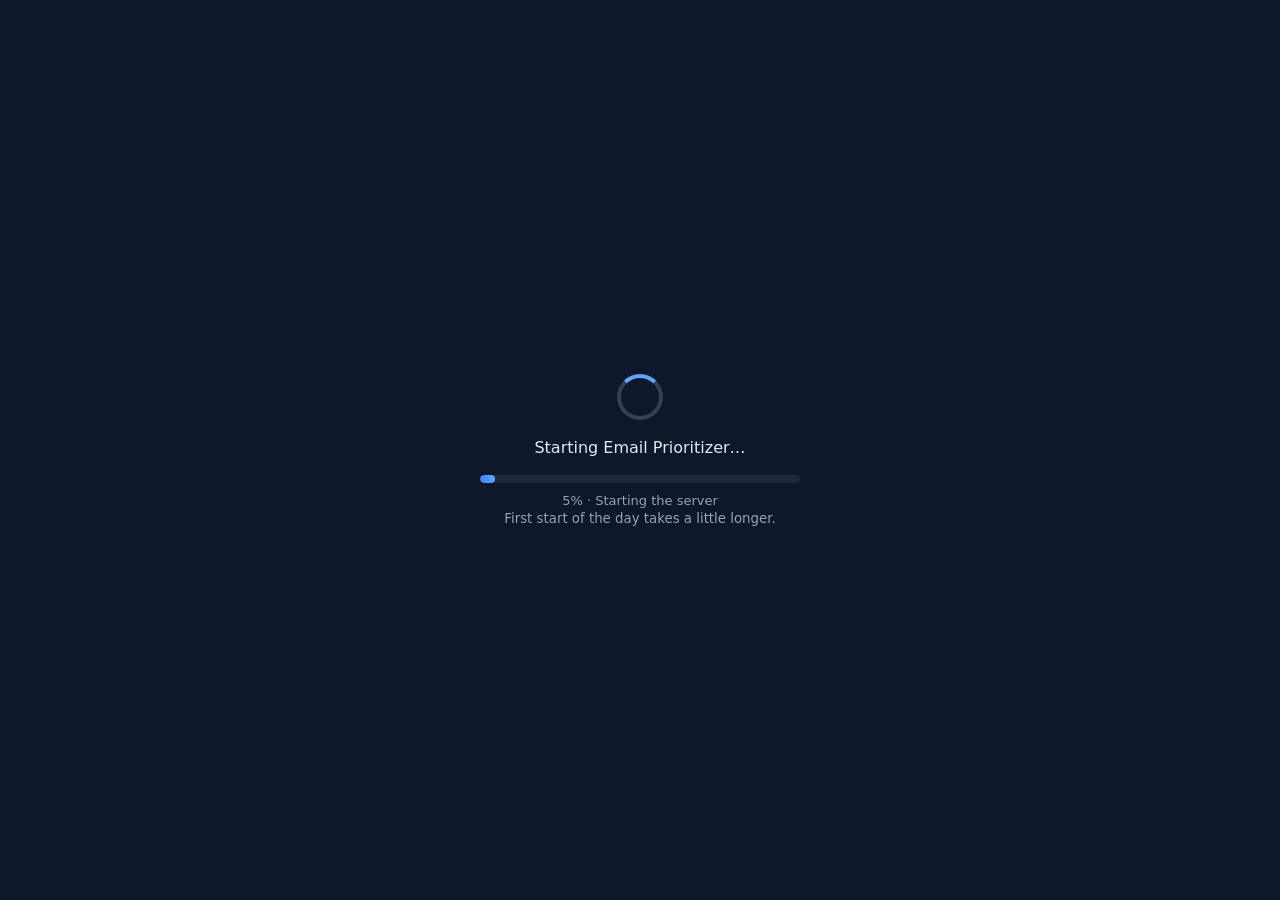
<file: scripts/loading.html>
<!doctype html>
<html lang="en"><head><meta charset="utf-8"><title>Email Prioritizer</title>
<style>
  :root { color-scheme: dark light; }
  body { margin:0; height:100vh; display:grid; place-items:center; font:16px system-ui, sans-serif; background:#0f172a; color:#e2e8f0; }
  .box { text-align:center; }
  .spin { width:38px; height:38px; margin:0 auto 18px; border:4px solid #334155; border-top-color:#60a5fa; border-radius:50%; animation:s 0.9s linear infinite; }
  @keyframes s { to { transform:rotate(360deg); } }
  small { color:#94a3b8; }
  .bar { width:min(320px, 70vw); height:8px; margin:18px auto 10px; background:#1e293b; border-radius:999px; overflow:hidden; }
  .fill { height:100%; width:0; background:linear-gradient(90deg,#3b82f6,#60a5fa); border-radius:999px; transition:width .6s ease-out; }
  .pct { font-variant-numeric:tabular-nums; color:#94a3b8; font-size:13px; }
  body { user-select:none; }
</style></head>
<body><div class="box"><div class="spin"></div><div>Starting Email Prioritizer…</div><div class="bar" role="progressbar" aria-valuemin="0" aria-valuemax="100" aria-valuenow="0" id="bar"><div class="fill" id="fill"></div></div><div class="pct"><span id="pct">0</span>% · <span id="stage">Starting the server</span></div><small id="t">First start of the day takes a little longer.</small></div>
<script>
  var app = 'http://localhost:47613', started = Date.now();
  var STAGES = [[0, 'Starting the server'], [8, 'Loading language tools'], [20, 'Loading the language model'], [45, 'Opening your database'], [70, 'Almost there']];
  function paint(p, label) {
    document.getElementById('fill').style.width = p + '%';
    document.getElementById('pct').textContent = Math.round(p);
    document.getElementById('bar').setAttribute('aria-valuenow', Math.round(p));
    if (label) document.getElementById('stage').textContent = label;
  }
  // The server cannot report real progress while it loads, so the bar is an estimate: it fills quickly,
  // slows down towards 95% and jumps to 100% the moment the server answers.
  setInterval(function () {
    var s = (Date.now() - started) / 1000, label = STAGES[0][1];
    STAGES.forEach(function (st) { if (s >= st[0]) label = st[1]; });
    paint(95 * (1 - Math.exp(-s / 18)), label);
  }, 300);
  function check() {
    fetch('http://127.0.0.1:47613/healthz', { mode: 'no-cors', cache: 'no-store' })
      .then(function () { paint(100, 'Ready'); setTimeout(function () { location.replace(app); }, 350); })
      .catch(function () {
        if (Date.now() - started > 120000) document.getElementById('t').textContent = 'Taking longer than expected. Check local-server.log in the project folder.';
        setTimeout(check, 700);
      });
  }
  check();
</script></body></html>
</file>
